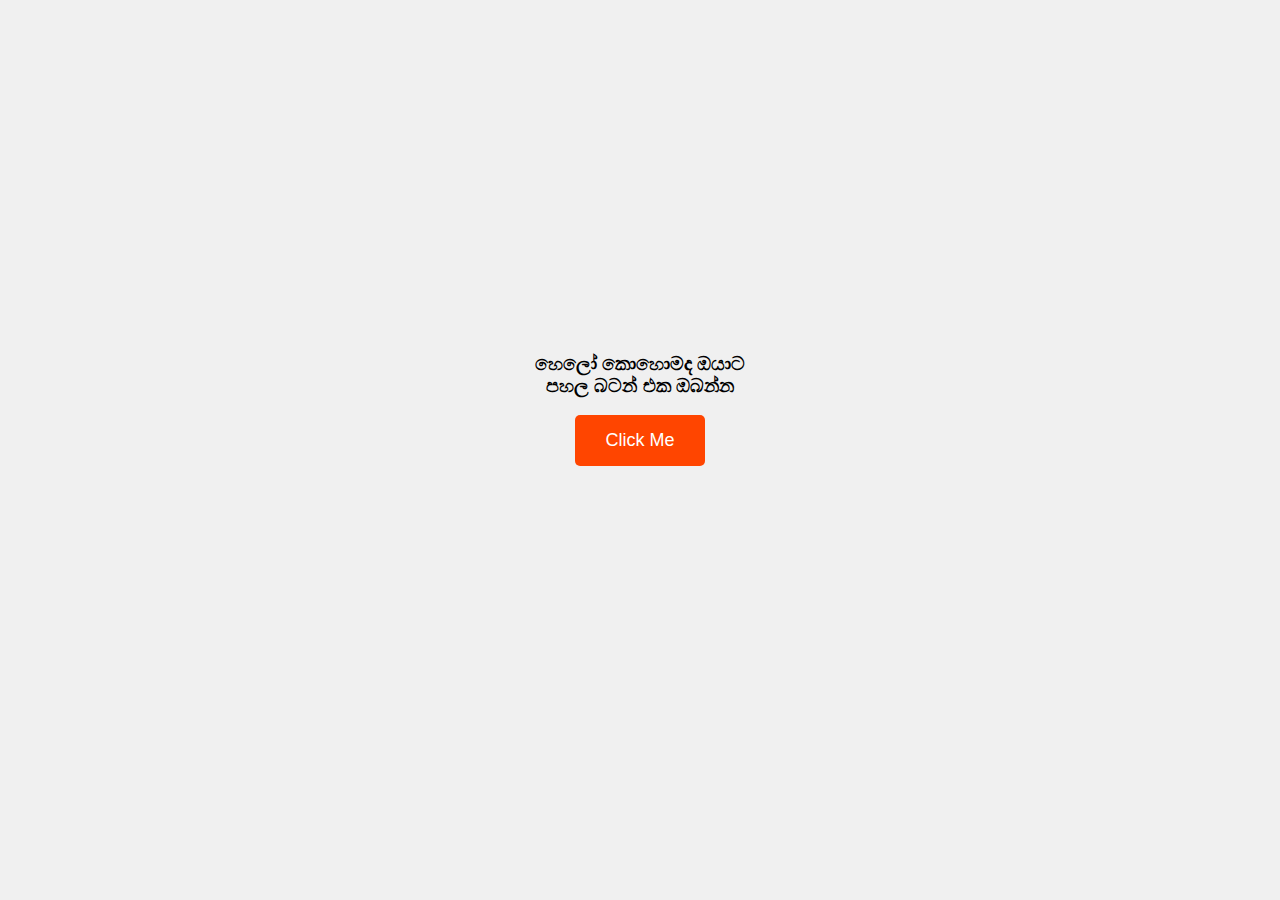
<file: index.html>
<!DOCTYPE html>
<html lang="en">
<head>
    <meta charset="UTF-8">
    <meta name="viewport" content="width=device-width, initial-scale=1.0">
    <title>Landing Page</title>
    <link rel="stylesheet" href="style.css">
</head>
<body>
    <div class="container">
        <h3>හෙලෝ කොහොමද ඔයාට <br>පහල බටන් එක ඔබන්න</h3>
        <button class="click-me-btn" onclick="handleButtonClick()">Click Me</button>
    </div>

    <script>
        function handleButtonClick() {
            // Retrieve the click count from local storage, or set it to 0 if it doesn't exist
            let clickCount = localStorage.getItem('clickCount') || 0;
            clickCount = parseInt(clickCount); // Ensure it's treated as a number

            // Redirect based on the click count
            if (clickCount === 0) {
                window.location.href = "page01.html";
            } else if (clickCount === 1) {
                window.location.href = "page02.html";
            } else if (clickCount === 2) {
                window.location.href = "article.html";
            }

            // Increment the click count and reset it after the third click
            clickCount = (clickCount + 1) % 3;
            localStorage.setItem('clickCount', clickCount);
        }
    </script>
</body>
</html>
</file>
<file: style.css>
/* Reset some default styles */
body, html {
    margin: 0;
    padding: 0;
    height: 100%;
    display: flex;
    justify-content: center;
    align-items: center;
    background-color: #f0f0f0;
    font-family: Arial, sans-serif;
}

/* Container for centering */
.container {
    margin-top: -100px;
    text-align: center;
}

/* Button styles */
.click-me-btn {
    background-color: #FF4500; /* Sharp, vibrant color */
    color: #fff;
    border: none;
    padding: 15px 30px;
    font-size: 18px;
    cursor: pointer;
    border-radius: 5px;
    transition: background-color 0.3s ease;
}

.click-me-btn:hover {
    background-color: #E03D00; /* Darken the color on hover */
}
</file>
